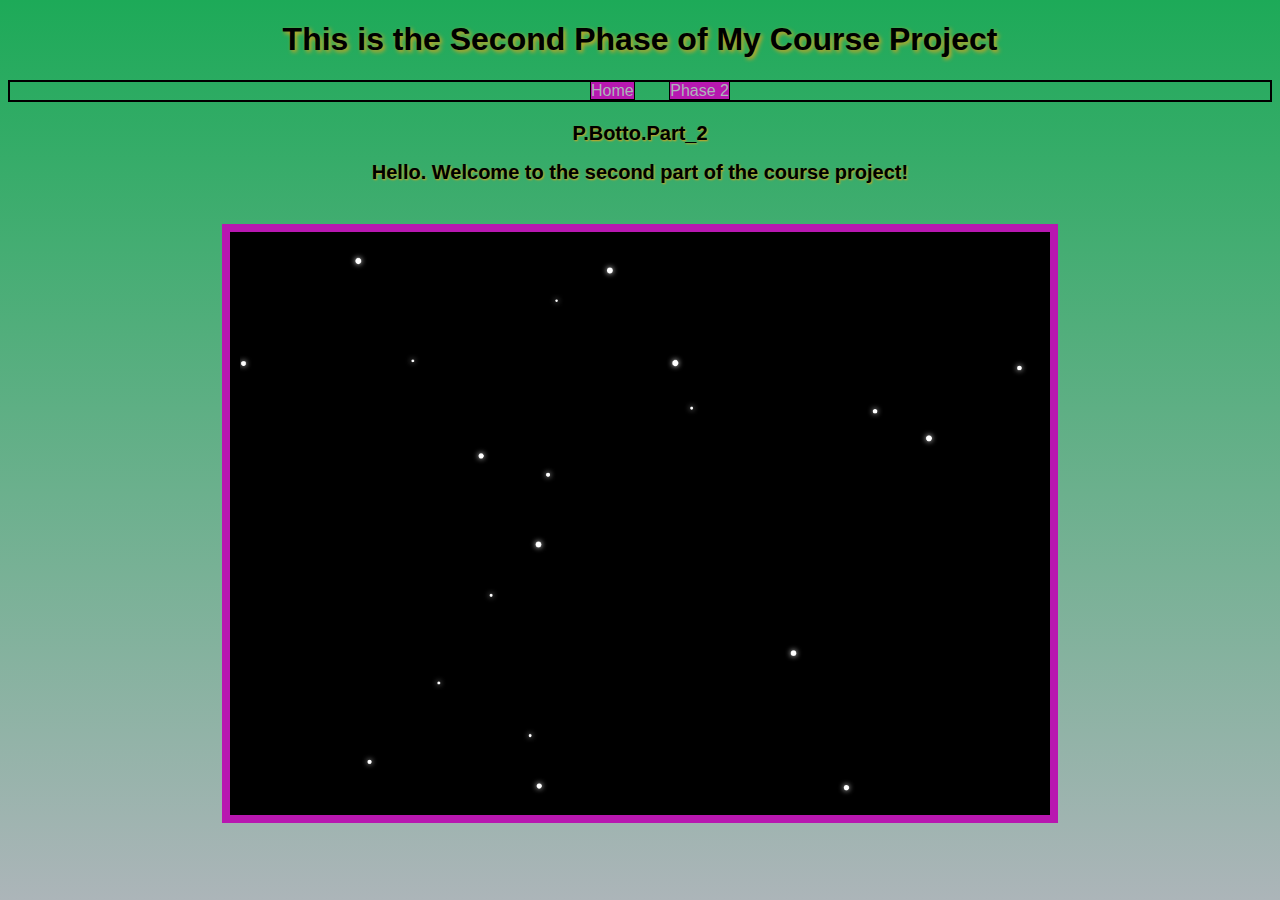
<file: page_2.html>
<!DOCTYPE html>
<html lang="en">
<head>
    <meta charset="UTF-8">
    <meta name="viewport" content="width=device-width, initial-scale=1.0">
    <link href="style.css" rel="stylesheet">
    <script src="script_2.js" defer></script>
    <title>Page 2</title>
</head>
<body>
    <h1>This is the Second Phase of My Course Project</h1>
    <nav>
        <ul>
            <li><a href="index.html">Home</a></li>
            <li><a href="page_2.html">Phase 2</a></li>
        </ul>
    </nav>
    <h2>P.Botto.Part_2</h2>
    <h2>Hello. Welcome to the second part of the course project!</h2>

    

    <canvas id="phase2Canvas" width="400" height="200"></canvas>
</body>
</html>
</file>
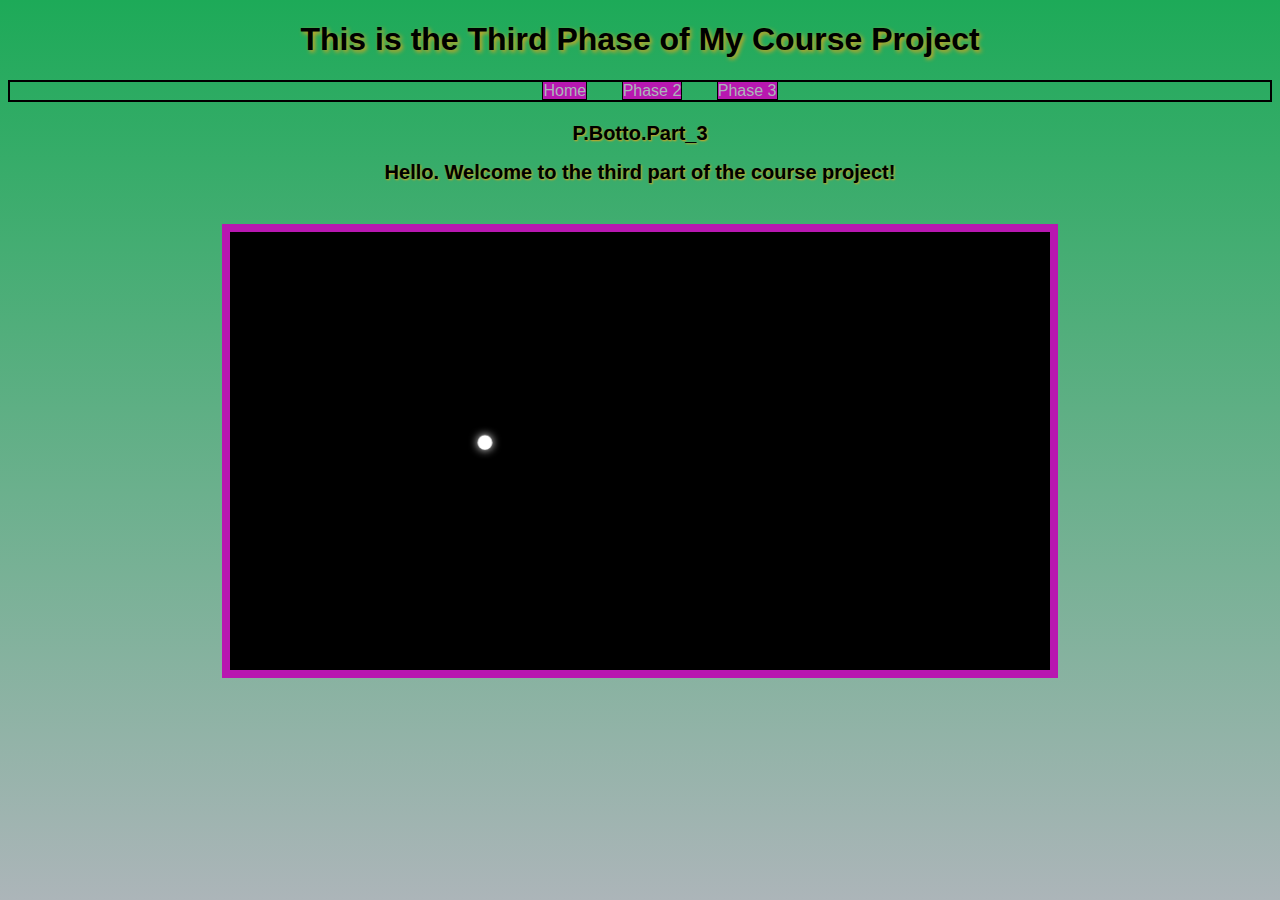
<file: page_3.html>
<!DOCTYPE html>
<html lang="en">
<head>
    <meta charset="UTF-8">
    <meta name="viewport" content="width=device-width, initial-scale=1.0">
    <link href="style.css" rel="stylesheet">
    <script src="script_3.js" defer></script>
    <title>Page 3</title>
</head>
<body>
    <h1>This is the Third Phase of My Course Project</h1>
    <nav>
        <ul>
            <li><a href="index.html">Home</a></li>
            <li><a href="page_2.html">Phase 2</a></li>
            <li><a href="page_3.html">Phase 3</a></li>
        </ul>
    </nav>
    <h2>P.Botto.Part_3</h2>
    <h2>Hello. Welcome to the third part of the course project!</h2>
     <canvas id="phase3Canvas" width="400" height="200"></canvas>
</body>
</html>
</file>
<file: style.css>
html {
    background: linear-gradient(to bottom, rgb(29, 170, 88), rgb(172, 181, 185));
    appearance: no-repeat;
    background-attachment: fixed;
    height: 100%;
    font-family: 'Helvetica', sans-serif;
}

h1 {
    text-align: center;
    color: black;
    text-align: center;
    text-shadow: 2px 2px 4px goldenrod; 
}
h2 {
    text-align: center;
    color: black;
    text-align: center;
    font-size: 20px;
    text-shadow: 1px 1px 2px goldenrod; 
}

p {
  text-align: center;
    color: black;
    text-align: center;
    font-size: 20px;
    text-shadow: 1px 1px 2px goldenrod;  
}

nav ul {
    text-align: center;
    margin-bottom: 20px;
    border: black 2px solid;
}

nav ul li {
    display: inline;
    margin: 0 15px;
    border: black 1px solid;
    background-color:rgb(184, 23, 176);
    
}
 nav ul li a {
    text-decoration: none;
    color: inherit;
    color:rgb(172, 181, 185);
}

nav ul li a:hover {
    text-decoration: none;
    color: white;
    background-color: black;
}




canvas {
    display: block;
    width: 90%;
    max-width: 800px;
    padding: 10px;
    margin: 40px auto;
    background-color: black;
    border: 8px solid rgb(184, 23, 176);
}


@media screen and (max-width: 700px) {
        canvas {
            width: 100%;
            margin: 20px auto;
}
    }

@media screen and (max-width: 400px) {
    canvas {
        width: 100%;
        margin: 10px auto;
    }
}

@media screen and (max-width: 200px) {
    canvas {
        width: 100%;
        margin: 5px auto;
    }
}
</file>
